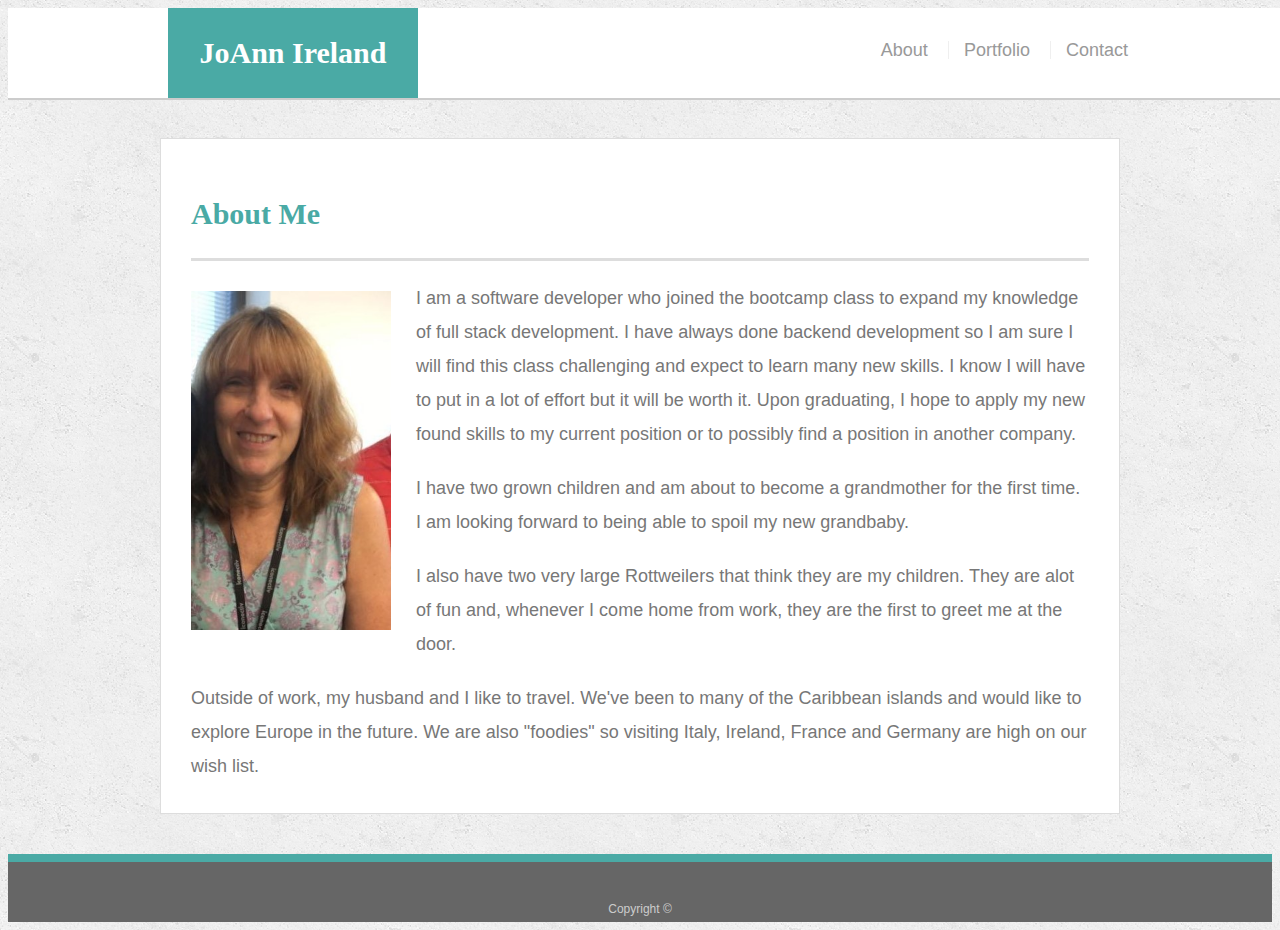
<file: index.html>
<!doctype html>
<html lang="en-us">

<head>
  <meta charset="UTF-8">
  <meta name="viewport" content="width=device-width, initial-scale=1">
  <title>About | Your Name</title>
  <link rel="stylesheet" type="text/css" href="assets/css/style.css">
</head>

<body>

  <header id="masthead">
    <div class="container">
      <a href="index.html" id="logo">JoAnn Ireland</a>
      <nav>
        <a href="index.html">About</a>
        <a href="portfolio.html">Portfolio</a>
        <a href="contact.html">Contact</a>
      </nav>
    </div>
  </header>

  <div id="main-container" class="container">
    <section class="main-section">
      <h1>About Me</h1>

      <img src="assets/images/thumbnail.jpg" class="auth-image" alt="JoAnn Ireland">

      <p>I am a software developer who joined the bootcamp class to expand my knowledge of full stack
        development. I have always done backend development so I am sure I will find this class
        challenging and expect to learn many new skills. I know I will have to put in a lot of effort but
        it will be worth it. Upon graduating, I hope to apply my new found skills to my current position or to
        possibly find a position in another company.</p>

      <p>I have two grown children and am about to become a grandmother for the first time. I am looking forward to being able to spoil my new grandbaby.</p>

      <p>I also have two very large Rottweilers that think they are my children. They are alot of fun and, whenever I come home from work, they are the first to greet me at the door.</p>
      <p>Outside of work, my husband and I like to travel. We've been to many of the Caribbean islands and would like to explore Europe in the future. We are also "foodies" so visiting Italy, Ireland, France and Germany are high on our wish list.</p>
    </section>

  </div>

  <footer>
    <div class="container">
      Copyright &copy; 
    </div>
  </footer>
</body>

</html>
</file>
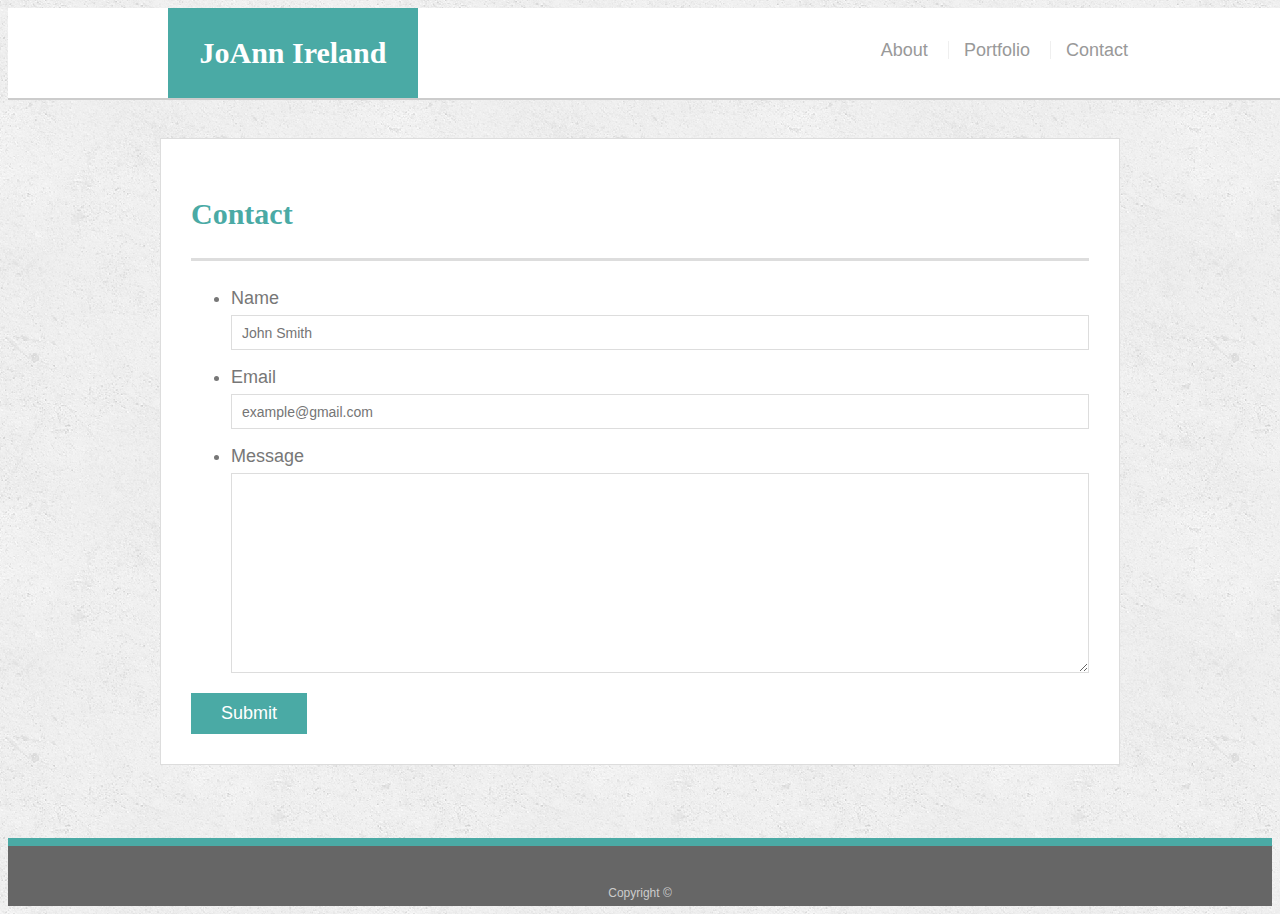
<file: contact.html>
<!doctype html>
<html lang="en-us">

<head>
  <meta charset="UTF-8">
  <meta name="viewport" content="width=device-width, initial-scale=1">
  <title>Contact | Your Name</title>
  <link rel="stylesheet" type="text/css" href="assets/css/style.css">
</head>

<body>

  <header id="masthead">
    <div class="container">
      <a href="index.html" id="logo">JoAnn Ireland</a>
      <nav>
        <a href="index.html">About</a>
        <a href="portfolio.html">Portfolio</a>
        <a href="contact.html">Contact</a>
      </nav>
    </div>
  </header>

  <div id="main-container" class="container">
    <section class="main-section">
      <h1>Contact</h1>

      <form id="contact-form">
        <ul>
          <li>
            <label for="name">Name</label>
            <input type="text" id="name" name="name" placeholder="John Smith" required="required">
          </li>
          <li>
            <label for="email">Email</label>
            <input type="email" id="email" name="email" placeholder="example@gmail.com" required="required">
          </li>
          <li>
            <label for="message">Message</label>
            <textarea id="message" name="message" required="required"></textarea>
          </li>
        </ul>
        <input type="submit">
      </form>

    </section>

  </div>

  <footer>
    <div class="container">
      Copyright &copy; 
    </div>
  </footer>
</body>

</html>
</file>
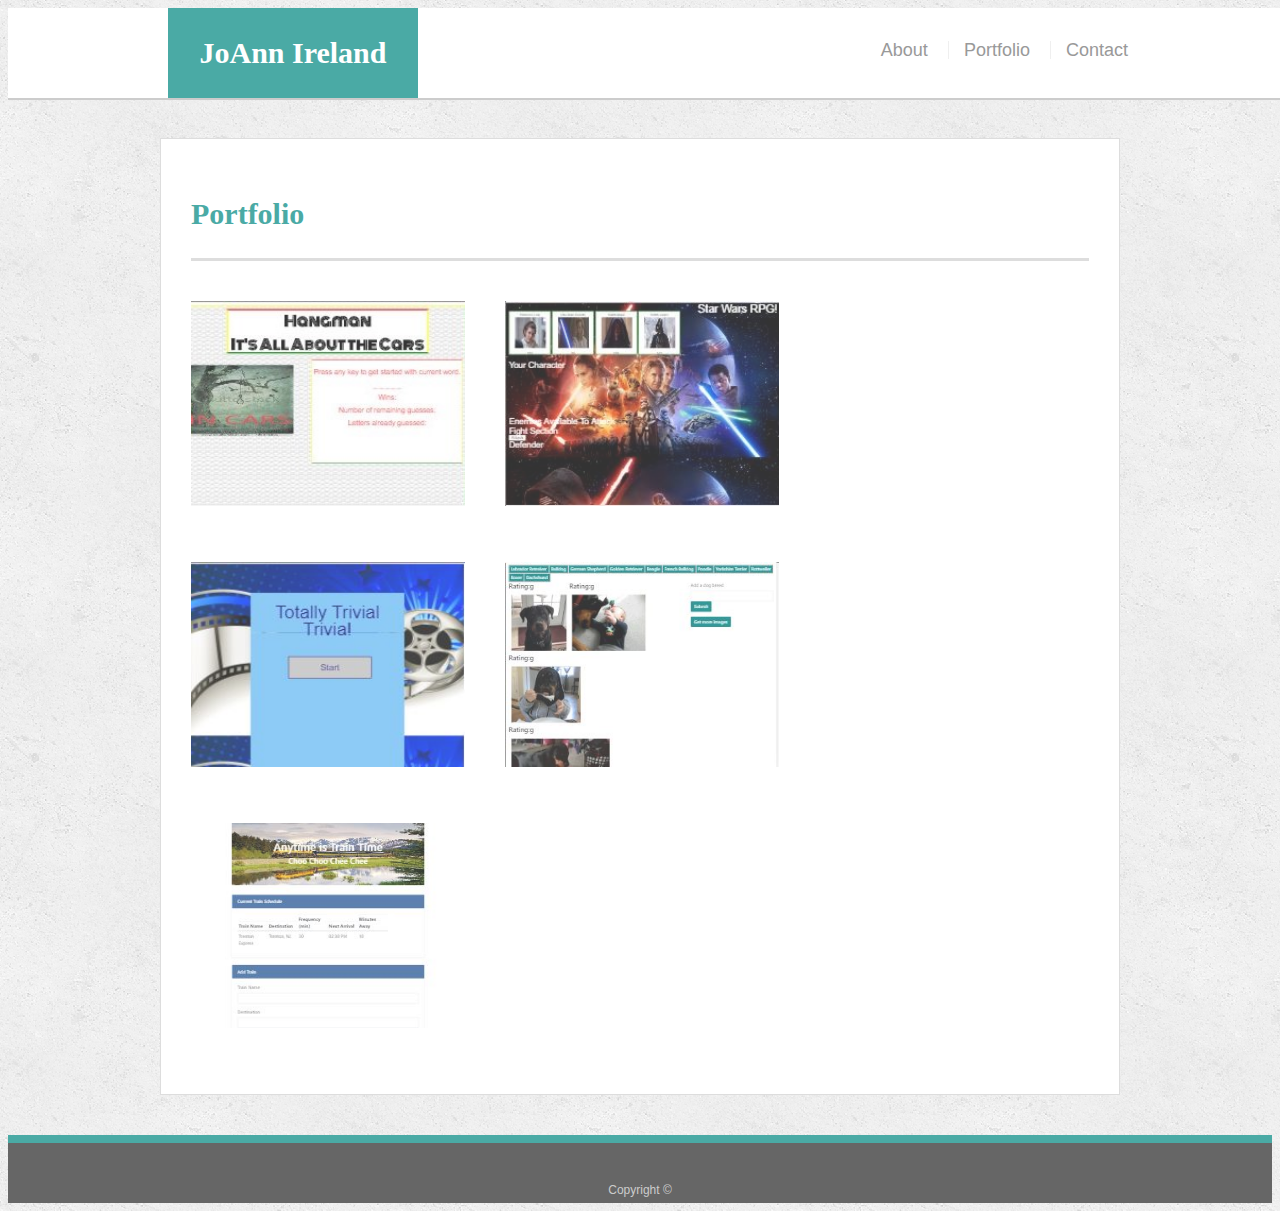
<file: portfolio.html>
<!doctype html>
<html lang="en-us">

<head>
  <meta charset="UTF-8">
  <meta name="viewport" content="width=device-width, initial-scale=1">
  <title>Portfolio | Your Name</title>
  <link rel="stylesheet" type="text/css" href="assets/css/style.css">
</head>

<body>

  <header id="masthead">
    <div class="container">
      <a href="index.html" id="logo">JoAnn Ireland</a>
      <nav>
        <a href="index.html">About</a>
        <a href="portfolio.html">Portfolio</a>
        <a href="contact.html">Contact</a>
      </nav>
    </div>
  </header>

  <div id="main-container" class="container">
    <section class="main-section">
      <h1>Portfolio</h1>

      <div class="work">
        <img src="assets/images/wordGuess.jpg" alt="Word Guess">

        <a href="https://joann675.github.io/Word-Guess-Game/">Word Guess</a>
      </div>
      <div class="work">
        <img src="assets/images/rpg.jpg" alt="RPG Game">

        <a href="https://joann675.github.io/unit-4-game/">RPG Game</a>
        
      </div>
      <div class="work">
        <img src="assets/images/triviaGame.jpg" alt="Trivia Game" width=274px height=205px>
        <a href="https://joann675.github.io/TriviaGame/">Trivia Game</a>
        

     
      </div>
      <div class="work">
        <img src="assets/images/widget.jpg" alt="GifTastic" width=274px height=205px>
        <a href="https://joann675.github.io/DogBreedPictures/">GifTastic</a>

        
      </div>
      <div class="work">
        <img src="assets/images/trainTime.jpg" alt="Train Time" width=274px height=205px>

        <a href="https://joann675.github.io/TrainTime/">TrainTime</a>
      </div>

    </section>

  </div>

  <footer>
    <div class="container">
      Copyright &copy;
    </div>
  </footer>
</body>

</html>
</file>
<file: assets/css/style.css>
body {
  font-family: Arial, "Helvetica Neue", Helvetica, sans-serif;
  font-size: 18px;
  line-height: 34px;
  color: #777777;
  background: url("../images/concrete_seamless.png");
}

* {
  box-sizing: border-box;
}

/* general */

.container {
  width: 100%;
  max-width: 960px;
  margin: 0 auto;
  clear: both;
}

h1,
h2,
h3,
p {
  margin-bottom: 20px;
}

p:last-child {
  margin-bottom: 0;
}

h1,
h2,
h3 {
  font-family: Georgia, Times, "Times New Roman", serif;
  font-weight: 700;
  color: #4aaaa5;
}

h1 {
  padding-bottom: 20px;
  font-size: 30px;
  line-height: 49px;
  border-bottom: 3px solid #dddddd;
}

h2,
h3 {
  font-size: 22px;
}

/* header */

#masthead {
  position: fixed;
  z-index: 99;
  width: 100%;
  margin: 0 0 30px;
  overflow: auto;
  color: #ffffff;
  background: #ffffff;
  border-bottom: 2px solid #cccccc;
}

#logo {
  float: left;
  width: 250px;
  height: 90px;
  font-family: Georgia, Times, "Times New Roman", serif;
  font-size: 30px;
  font-weight: 700;
  line-height: 90px;
  color: #ffffff;
  text-align: center;
  text-decoration: none;
  background: #4aaaa5;
}

nav {
  float: right;
  margin-top: 25px;
}

nav a {
  display: inline-block;
  padding-left: 15px;
  margin-left: 15px;
  line-height: 18px;
  color: #999;
  text-decoration: none;
  border-left: 1px solid #efefef;
}

nav a:first-child {
  border-left: 0 none;
}

/* footer */

footer {
  padding: 30px 0;
  clear: both;
  font-size: 12px;
  color: #ffffff;
  color: #cccccc;
  text-align: center;
  background: #666666;
  border-top: 8px solid #4aaaa5;
  height: 50px;
}

h3, h2 {
  padding-bottom: 20px;
  margin-bottom: 15px;
  line-height: 22px;
  border-bottom: 2px solid #eeeeee;
}

/* main */

#main-container {
  padding-top: 130px;
  min-height: calc(100vh - 70px);
}

.main-section {
  float: left;
  width: 100%;
  max-width: 960px;
  padding: 30px;
  margin: 0 0 40px;
  background: #ffffff;
  border: 1px solid #dddddd;
}

/* portfolio page */

.work {
  position: relative;
  float: left;
  width: 274px;
  margin: 20px 0 25px;
  overflow: auto;
}

.work:nth-child(even) {
  margin-right: 40px;
}

.work img {
  width: 100%;
  border: 0 none;
  opacity: 0.8;
}

.work h3 {
  position: absolute;
  bottom: 20px;
  width: 100%;
  padding: 15px;
  margin-bottom: 0;
  font-weight: 300;
  line-height: 30px;
  color: #ffffff;
  text-align: center;
  background: #4aaaa5;
  border-bottom: 0;
}

.work a {
  position: absolute;
  bottom: 20px;
  width: 100%;
  padding: 15px;
  margin-bottom: 0;
  font-weight: 300;
  line-height: 30px;
  color: #ffffff;
  text-align: center;
  background: #4aaaa5;
  text-decoration: none;
  font-size: 22px;
  border-bottom: 0;
}



.auth-image {
  float: left;
  width: 200px;
  height: auto;
  margin-top: 10px;
  margin-right: 25px;
}

/* contact page */

#contact-form ul {
  margin-bottom: 20px;
}

#contact-form li {
  margin-bottom: 10px;
}

label,
input[type=text],
input[type=email],
textarea {
  display: block;
  width: 100%;
}

input[type=text],
input[type=email],
textarea {
  height: 35px;
  padding: 0 10px;
  font-size: 14px;
  border: 1px solid #dddddd;
}

textarea {
  height: 200px;
}

input[type=submit] {
  padding: 10px 30px;
  font-size: 18px;
  color: #ffffff;
  cursor: pointer;
  background: #4aaaa5;
  border: 0 none;
}

/* Additional Screen Sizes */
/* Width at 980px and below */

@media screen and (max-width: 980px) {
  .main-section 
  {
   width: 65%;
   margin-left: 5%; 
  
  }

  .work {
    position: relative;
    
    width: 46%;
    
  }
  
}


/* Width at 768px and below */
@media screen and (max-width: 768px) {
  .main-section
  {
    width: 94%;
    margin-left: 3%;
   
    
  }

  nav a {
    padding-right: 5px;
    margin-right: 5px;
  }

  
}

/* Width at 640px and below */
@media screen and (max-width: 640px) {
  

  #logo {
    width: 100%;
  }

  nav {
    float: none;
    width: 100%;
    text-align: center;
  }
  #main-container {
    padding-top: 3%;
  }
  #masthead {
    position: static;
    margin: 0;
  }

  .auth-image {
    width: 100%;
    height: auto;
    margin-top: 10px;
    margin-right: 25px;
  }

  .work {
    position: relative;
    
    width: 100%;
    
  }
  
}
</file>
